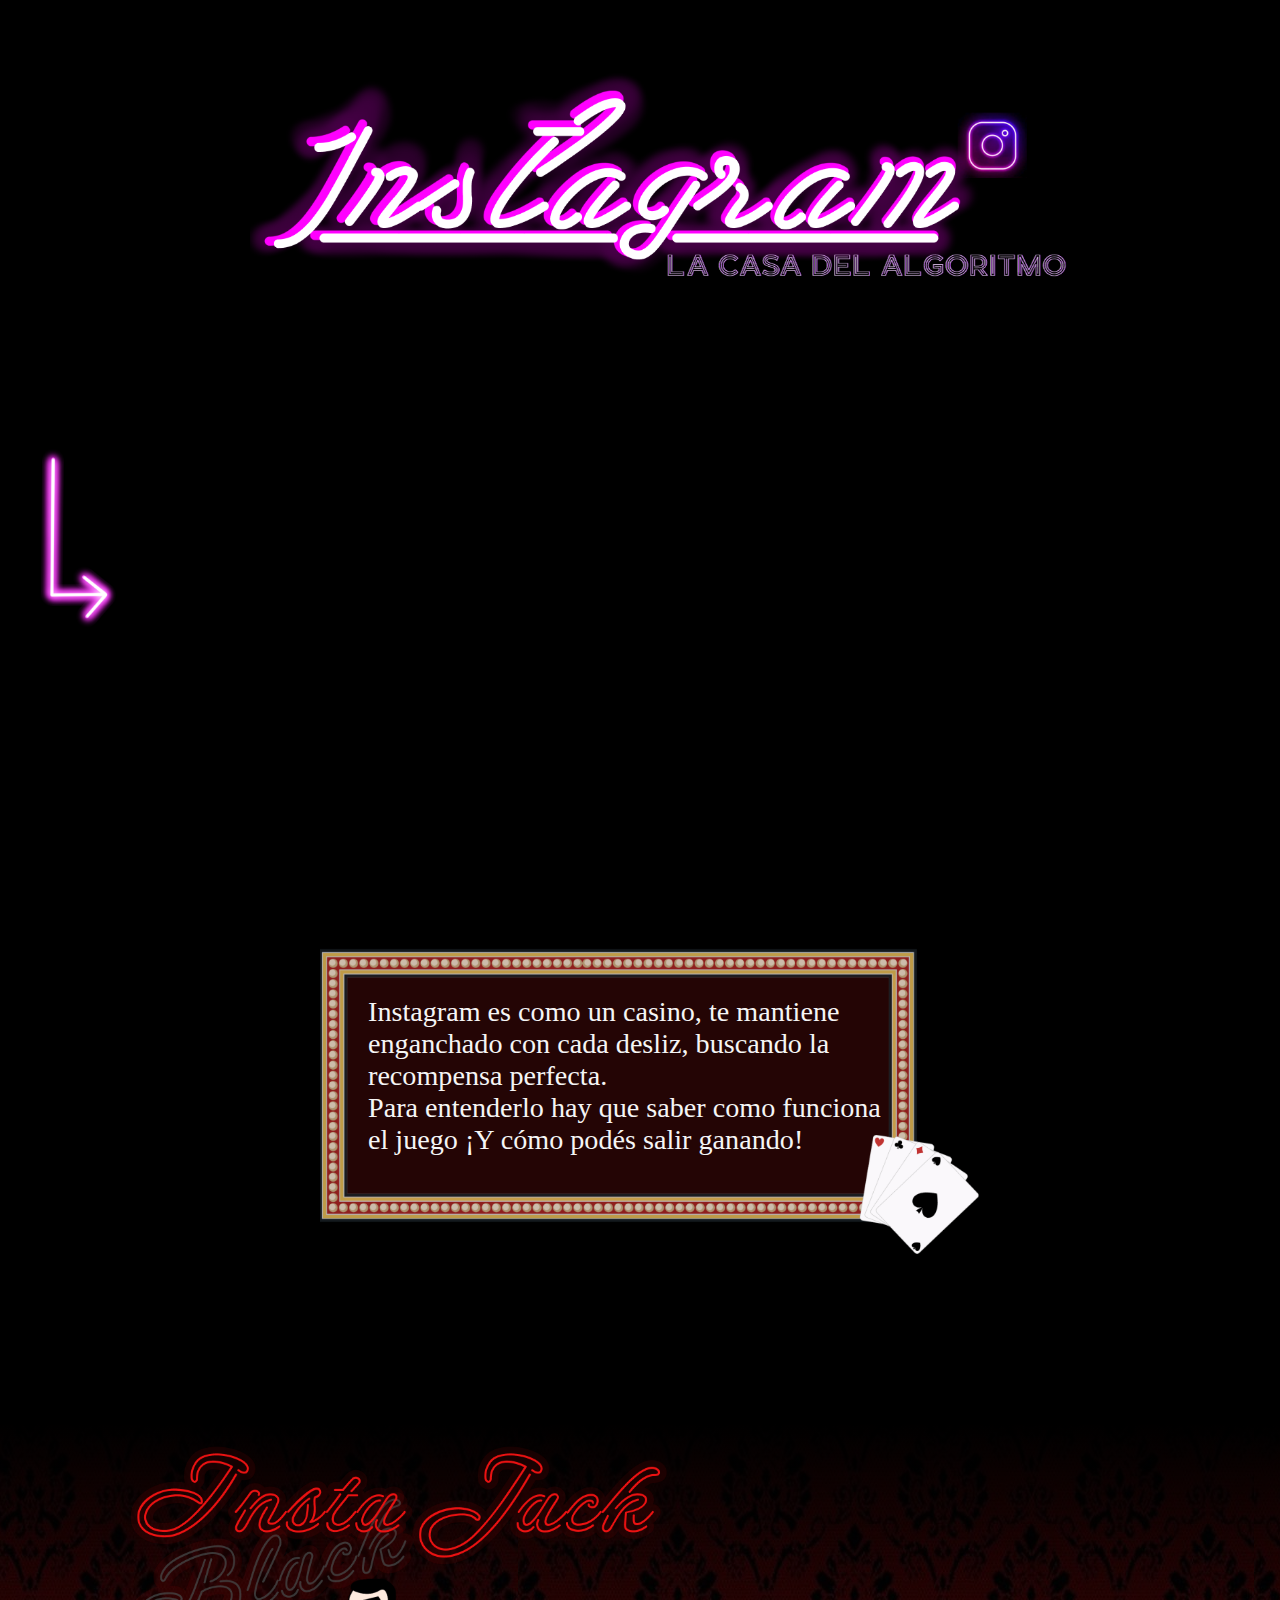
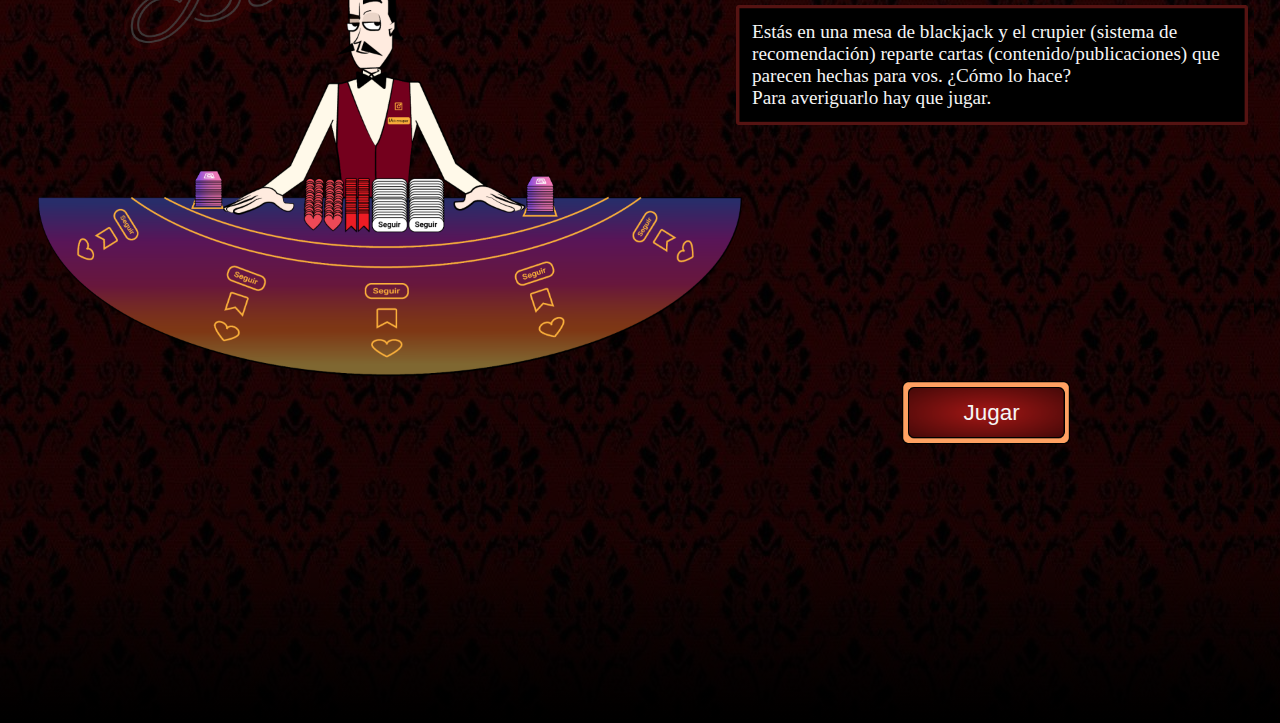
<file: index.html>
<!DOCTYPE html>
<html lang="es">
    <head>
        <meta charset="UTF-8">
        <meta name="viewport" content="width=device-width, initial-scale=1.0">
        <title>Infografia-TDM2</title>
        <link rel="shortcut icon" href="#">
        <link rel="stylesheet" href="css/style-general.css">
        <link rel="stylesheet" href="css/style-titulo.css">
        <link rel="stylesheet" href="css/style-intermedio1.css">
        <link rel="stylesheet" href="css/style-mod1.css">
    </head>

    <body>
        <section class="titulo">
           <img src="res/titulo.png" class="ig-logo"> 
           <img src="res/flecha-inicio.png" class="flecha-inicio"> 
        </section>

        <section class="intermedio1">
            <div class="cartelito">
                <p>Instagram es como un casino, te mantiene enganchado con cada desliz, buscando la recompensa perfecta.<br>Para entenderlo hay que saber como funciona el juego ¡Y cómo podés salir ganando!</p>
            </div>
        </section>

        <section class="modulo1">
            <div class="gradientes">
                <img src="res/instajack.png" class="instajack">
                <!--<div class="mesa"></div>-->
                <img src="res/mesa0.png" class="mesa" id="mesa0">
                    <p class="cartel-mod1" id="mod1-cartel0">Estás en una mesa de blackjack y el crupier (sistema de recomendación) reparte cartas (contenido/publicaciones) que parecen hechas para vos. ¿Cómo lo hace?<br>Para averiguarlo hay que jugar.</p>
                <img src="res/mesa1.png" class="mesa" id="mesa1" style="display: none;">
                    <p class="cartel-mod1" id="mod1-cartel1" style="display: none">El croupier es muy observador. Apenas te sentás, se fija de dónde sos, tu edad, con qué género te identificás, etc ¡Pero la diversión empieza cuando apostás!</p>
                <img src="res/mesa2.png" class="mesa" id="mesa2" style="display: none;">
                    <p class="cartel-mod1" id="mod1-cartel2" style="display: none">¡EMPEZASTE BIEN! Apostás y pedis otra carta<br>(Das un Me Gusta y seguís mirando)</p>
                <img src="res/mesa3.png" class="mesa" id="mesa3" style="display: none;">
                    <p class="cartel-mod1" id="mod1-cartel3" style="display: none">Parás y apostás a lo seguro. ¡Tenés justo la carta que necesitabas!<br>(Te detenés en una publicación y hasta la guardás para después)</p>
                <img src="res/mesa4.png" class="mesa" id="mesa4" style="display: none;">
                    <p class="cartel-mod1" id="mod1-cartel4" style="display: none">¡APOSTAS EN GRADNE!<br>(Seguís con una carta nueva)</p>
                <img src="res/mesa5.png" class="mesa" id="mesa5" style="display: none;">
                    <p class="cartel-mod1" id="mod1-cartel5" style="display: none">La carta te decepcionó y no apostás.<br>(El contenido no te interesa y no interactuás)</p>
                <img src="res/mesa6.png" class="mesa" id="mesa6" style="display: none;">
                    <p class="cartel-mod1" id="mod1-cartel6" style="display: none">El croupier toma nota de todas tus acciones, así en la próxima mano ya sabe que cartas darte para mantenerte interesadx.</p>
                <img src="res/mesa7.png" class="mesa" id="mesa7" style="display: none;">
                    <p class="cartel-mod1" id="mod1-cartel7" style="display: none">Cada mano que jugás esta pensada para mantere en la mesa, haciéndote sentir que estás a punto de ganar. Pero siempre terminás teniendo que pedir otra carta.<br>(Seguís consumiendo contenido)</p>
                <button class="jugar" id="mod1-jugar">Jugar</button>
                <div class="container-funcionalidades" style="display: none;" id="container-funcionalidades">
                    <button class="boton-func" style="background: url('/res/boton-func0-unselect.png') no-repeat;" id="bot-func0"></button>
                    <button class="boton-func" style="background: url('/res/boton-func1-unselect.png') no-repeat;" id="bot-func1"></button>
                    <button class="boton-func" style="background: url('/res/boton-func2-unselect.png') no-repeat;" id="bot-func2"></button>
                    <button class="boton-func" style="background: url('/res/boton-func3-unselect.png') no-repeat;" id="bot-func3"></button>
                </div>
                <button class="continuar-mod1" style="display: none" id="boton-continuar-mod1"></button>
                <button class="restart-mod1" style="display: none" id="boton-restart-mod1"></button>
            </div>
        </section>

    </body>
    <script src="/js/moduo1.js"></script>
</html>
</file>
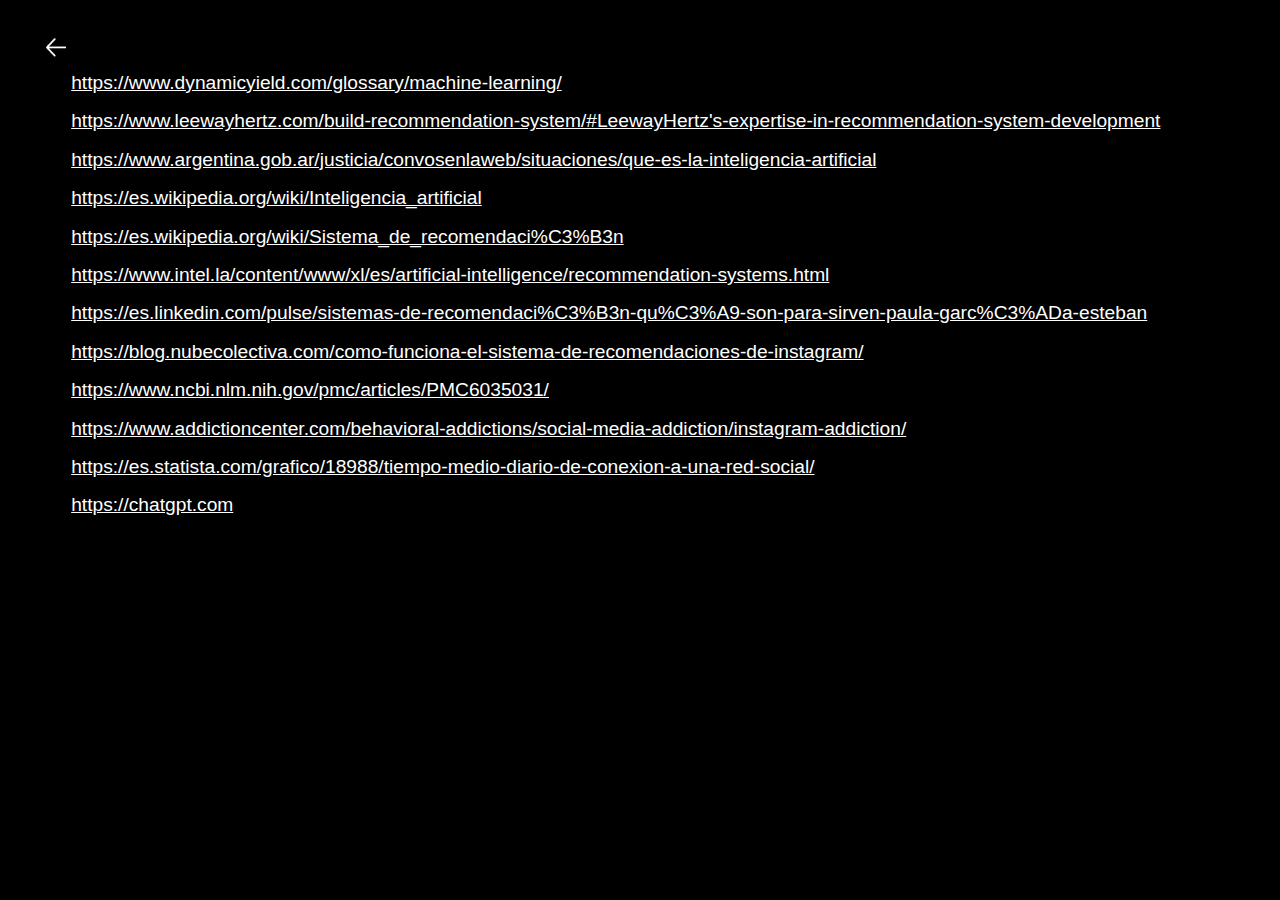
<file: html/Fuentes.html>
<!DOCTYPE html>
<html>
    <head>
        <title>Fuentes</title>
        <link rel="stylesheet" href="../css/style-fuentes.css">
        <link rel="stylesheet" href="../css/tipografias.css">
    </head>

    <body>
        <button class="volver" onclick="window.open('../index.html','_self')"></button>
        <div class="links">
            <a class="syne-regular" href="https://www.dynamicyield.com/glossary/machine-learning/">https://www.dynamicyield.com/glossary/machine-learning/</a>
            <br>
            <a class="syne-regular" href="https://www.leewayhertz.com/build-recommendation-system/#LeewayHertz's-expertise-in-recommendation-system-development">https://www.leewayhertz.com/build-recommendation-system/#LeewayHertz's-expertise-in-recommendation-system-development</a> 
            <br>
            <a class="syne-regular" href="https://www.argentina.gob.ar/justicia/convosenlaweb/situaciones/que-es-la-inteligencia-artificial">https://www.argentina.gob.ar/justicia/convosenlaweb/situaciones/que-es-la-inteligencia-artificial</a> 
            <br>
            <a class="syne-regular" href="https://es.wikipedia.org/wiki/Inteligencia_artificial">https://es.wikipedia.org/wiki/Inteligencia_artificial</a>
            <br>
            <a class="syne-regular" href="https://es.wikipedia.org/wiki/Sistema_de_recomendaci%C3%B3n">https://es.wikipedia.org/wiki/Sistema_de_recomendaci%C3%B3n</a> 
            <br>
            <a class="syne-regular" href="https://www.intel.la/content/www/xl/es/artificial-intelligence/recommendation-systems.html">https://www.intel.la/content/www/xl/es/artificial-intelligence/recommendation-systems.html</a> 
            <br>
            <a class="syne-regular" href="https://es.linkedin.com/pulse/sistemas-de-recomendaci%C3%B3n-qu%C3%A9-son-para-sirven-paula-garc%C3%ADa-esteban">https://es.linkedin.com/pulse/sistemas-de-recomendaci%C3%B3n-qu%C3%A9-son-para-sirven-paula-garc%C3%ADa-esteban</a> 
            <br>
            <a class="syne-regular" href="https://blog.nubecolectiva.com/como-funciona-el-sistema-de-recomendaciones-de-instagram/">https://blog.nubecolectiva.com/como-funciona-el-sistema-de-recomendaciones-de-instagram/</a> 
            <br>
            <a class="syne-regular" href="https://www.ncbi.nlm.nih.gov/pmc/articles/PMC6035031/">https://www.ncbi.nlm.nih.gov/pmc/articles/PMC6035031/</a> 
            <br>
            <a class="syne-regular" href="https://www.addictioncenter.com/behavioral-addictions/social-media-addiction/instagram-addiction/">https://www.addictioncenter.com/behavioral-addictions/social-media-addiction/instagram-addiction/</a> 
            <br>
            <a class="syne-regular" href="https://es.statista.com/grafico/18988/tiempo-medio-diario-de-conexion-a-una-red-social/">https://es.statista.com/grafico/18988/tiempo-medio-diario-de-conexion-a-una-red-social/</a> 
            <br>
            <a class="syne-regular" href="https://chatgpt.com">https://chatgpt.com</a>
        </div>
    </body>
</html>
</file>
<file: css/style-general.css>
*{
	box-sizing: content-box;
}

body{
	margin: 0%;
	background-color: #000000;
}
</file>
<file: css/style-titulo.css>
.titulo{
    width: 100%;
    height: 100vh;
    display: flex;
    flex-direction: column;
    padding-bottom: 0%;
}

.ig-logo{
    /*margin-top: 10vh;*/
    margin-left: 19.5%;
    margin-top: -0.25%;
    width: 67%;
    height: auto;
    image-rendering: auto;
}

.flecha-inicio{
    width: 8.75%;
    height: auto;
    margin-top: 3.25vh;
    margin-left: 1.25%;
    margin-bottom: 0%;
    padding-bottom: 0%;
}
</file>
<file: css/style-intermedio1.css>
.intermedio1{
    width: 100%;
    height: auto;
    margin-top: 0%;
}

.cartelito{
    margin-top: 5vh;
    margin-bottom: 8vh;
    background: url("../res/cartel-casino.png") no-repeat;
    background-size:contain;
    width: 55%;
    height: 30vw;
    margin-left: 25%;
    padding-top: 1.75vw;
}

.cartelito p{
    color: #F5F5F5;
    font-size: 2.2vw;
    margin-left: 3.75vw;
    margin-right: 10.5vw;
}
</file>
<file: css/style-mod1.css>
.modulo1{
    background: url("../res/Fondo-mod1.png") no-repeat;
    background-size: fill;
    /*background: linear-gradient(to bottom, #000000FF 0%, #00000000 10%);
    background: linear-gradient(to bottom, #000000FF 100%, #00000000 90%);*/
    width: 100%;
    height: 100vh;
    padding: 0px;
    margin: 0px;
}

.gradientes{
    margin: 0px;
    padding: 0px;
    background: linear-gradient(to bottom, #000000FF 0%, #00000000 20%, #00000000 80%, #000000FF 100%);
    width: 100%;
    height: 100%;
}

.instajack{
    width: 45%;
    height: auto;
    margin-left: 8%;
}

.mesa{
    width: 55%;
    height: auto;
    position: absolute;
    margin-top: 12%;
    margin-left: -50%;
}

p.cartel-mod1{
    background-image: url("../res/cuadro-modulo1.png");
    background-size: 100% 100%;
    color: #f5f5f5;
    font-size: 1.5vw;
    width: 37.5%;
    height: auto;
    padding: 1.25vw;
    position: absolute;
    margin-left: 57.5%;
    margin-top: -5%;
}

button.jugar{
    background: url("../res/boton-jugar.png") no-repeat;
    background-size: contain;
    border: none;
    width: 13vw;
    height: 4.75vw;
    text-align: center;
    color: #f5f5f5FF;
    font-size: 1.75vw;
    position: absolute;
    margin-top: 62vh;
    margin-left: 17.5vw;
}

button.jugar:hover{
    color: #F5F5F577;
}

.container-funcionalidades{
    display: flex;
    width: 25%;
    position: absolute;
    margin-top: 8.5vw;
    margin-left: 65%;
}

.boton-func{
    background-size: contain;
    width: 20%;
    height: 5vw;
    margin: 1vw;
    border: none;
}

button.continuar-mod1{
    background: url('../res/boton-continuar.png') no-repeat;
    background-size: contain;
    border: none;
    width: 5vw;
    height: 4vw;
    position: fixed;
    margin-top: -60%;
    margin-left: 40%;
}

button.restart-mod1{
    background: url('../res/boton-reiniciar.png') no-repeat;
    background-size: contain;
    border: none;
    width: 5vw;
    height: 4vw;
    position: fixed;
    margin-top: -60%;
    margin-left: 40%;
}
</file>
<file: css/style-fuentes.css>
body{
    background-color: #000000;
}

.volver{
    background: url("../res/volver-fuentes.png") no-repeat;
    background-size: contain;
    border: none;
    width: 1.5vw;
    height: 1.5vw;
    position: absolute;
    margin-left: 3vw;
    margin-top: -2vw;
}

.links{
    width: 100%;
    height: auto;
    margin-top: 5vw;
}

a{
    color: #FFFFFF;
    margin-left: 5%;
    margin-top: 10vw;
    font-size: 1.5vw;
    line-height: 200%;
}
</file>
<file: css/tipografias.css>
.syne-regular {
  font-family: "Syne", sans-serif;
  font-optical-sizing: auto;
  font-weight: 400;
  font-style: normal;
}

@font-face {
  font-family: 'Cambria';
  src: url('../res/font/Cambria.ttf');
  src: local('Cambria'),
      url('../res/font/Cambria.ttf') format('truetype');
  font-weight: normal;
  font-style: normal;
  font-display: swap;
}
</file>
